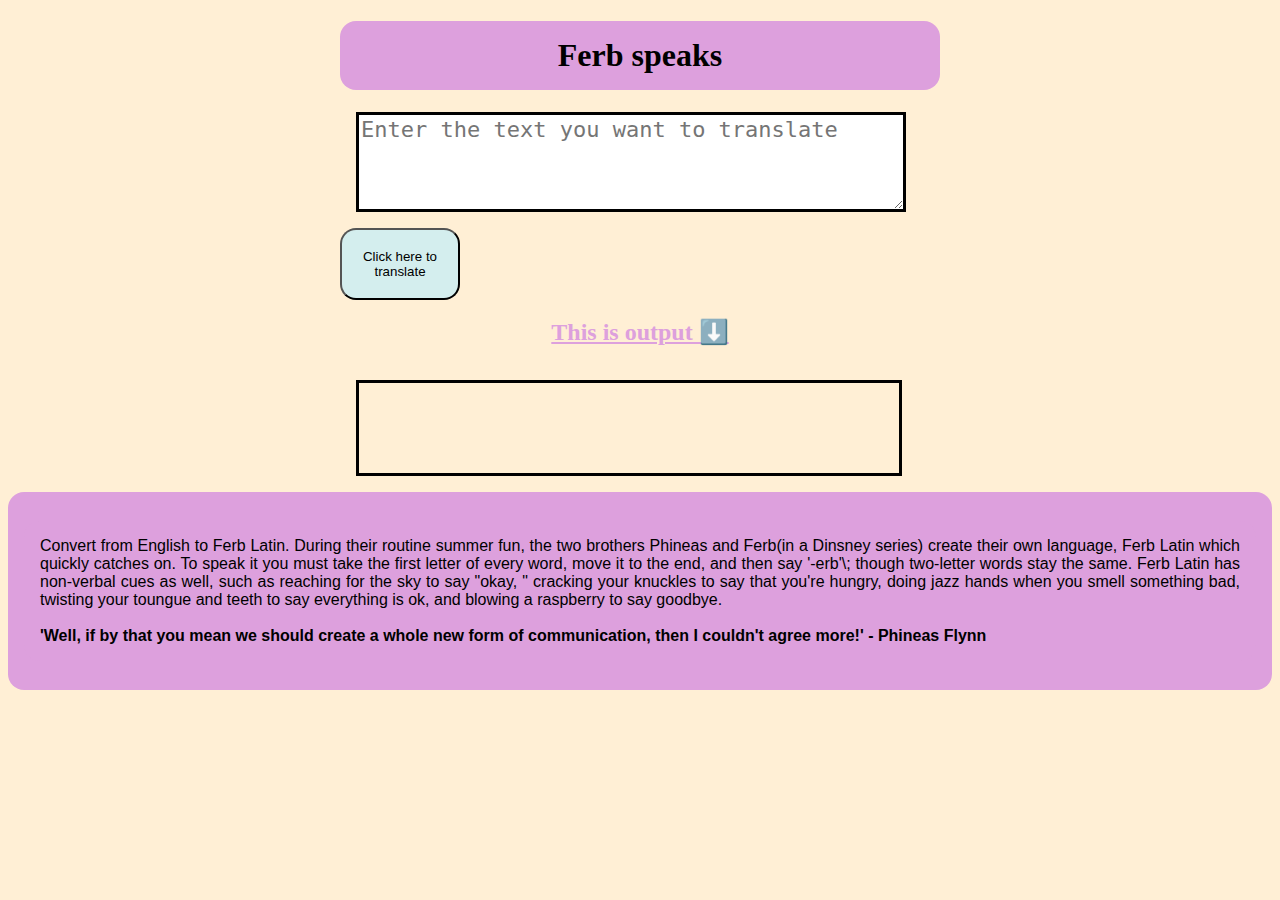
<file: index.html>
<!DOCTYPE html>
<html lang="en">

<head>
 <meta charset="UTF-8">
 <meta name="viewport" content="width=device-width, initial-scale=1.0">
 <link rel="stylesheet" href="/style.css">
 <title> Freb Translator </title>
</head>

<body>

 <div class="container-center ">

  <h1 id="head"> Ferb speaks </h1>

 <textarea id="txt-input" placeholder="Enter the text you want to translate" ></textarea>

  
 <button id="btn"> Click here to translate  </button> 
   


 <br>
 <br>

 <div class="op"> This is output ⬇️ </div> <br>

 <div id="output"> </div>

 </div>
 <script src="/app.js"></script>

 <div class="footer ">

   
      <h2 class="footer" >  Convert from English to Ferb Latin. During their routine summer fun, the two brothers Phineas and Ferb(in a Dinsney series) create their own language, Ferb Latin which quickly catches on. To speak it you must take the first letter of every word, move it to the end, and then say '-erb'\; though two-letter words stay the same. Ferb Latin has non-verbal cues as well, such as reaching for the sky to say "okay, " cracking your knuckles to say that you're hungry, doing jazz hands when you smell something bad, twisting your toungue and teeth to say everything is ok, and blowing a raspberry to say goodbye.
        <br>
        <br>
       <span style="font-weight: 600;">'Well, if by that you mean we should create a whole new form of communication, then I couldn't agree more!' - Phineas Flynn </span></h2>

 </div>

</body>

</html>
</file>
<file: style.css>
body{
 background-color: papayawhip;
}

#head{
 text-align: center;
 color:black;
 background-color: plum;
 padding: 1rem;
 border-radius: 1rem;
}

#txt-input {
 display: block;
 margin: 1rem;
 width: 90%;
 height: 10vh;
position:relative;
border: 3px solid black;
font-size: 22px;

}

.container-center{
  max-width: 600px;
  margin: auto;
}


#btn {
 padding: 1rem;
 background-color:rgb(212, 238, 238);
 color: black;
 height: 8vh;
 width: 20%;
 border-radius: 1rem;
}

#output {
 border: 3px solid black;
 height: 10vh;
 width: 90%;
 margin: 1rem;
}

.op{
 text-decoration: underline;
 font-size: 1.5rem;
 text-align: center;
 color: plum;
 font-weight: 700;
}

.footer{
 text-align: justify;
 padding: 1rem;
 background-color: plum;
 font-family:sans-serif;
 font-weight: 400;
 font-size:1rem;
 border-radius: 1rem;

}
</file>
